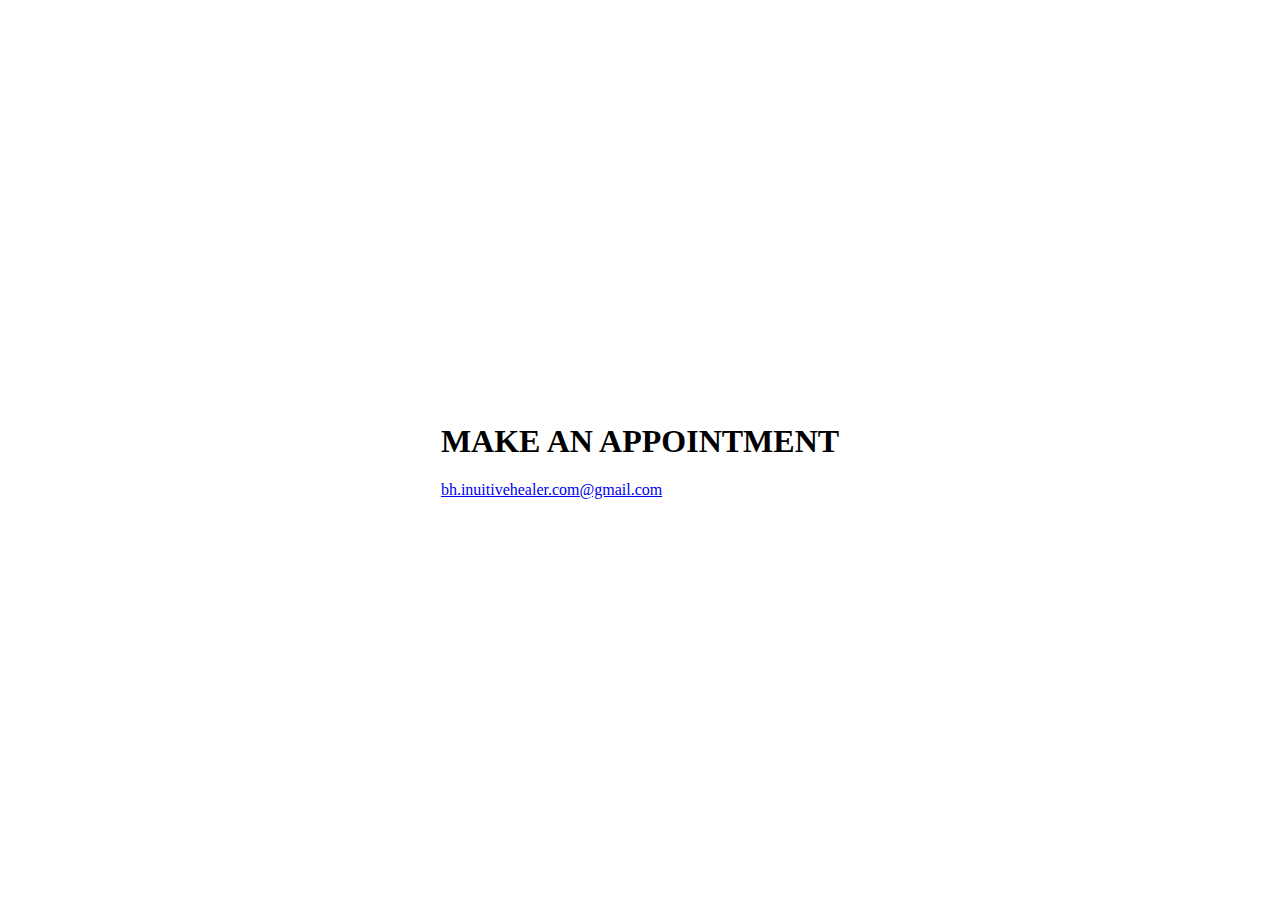
<file: appointments/index.html>
<!doctype html>
<html lang="en" data-bs-theme="light">
  <head>
    <meta charset="utf-8">
    <meta name="viewport" content="width=device-width, initial-scale=1">
    <title>Book A Session</title>
    
  
  	<!-- Fonts -->
		
</head> 
<style>
	.flex-container {
  display: flex;
  justify-content: center; 
  align-items: center;
height: 100vh;
}
</style>



<body>
    <div class="flex-container">
		<div>
			<h1>MAKE AN APPOINTMENT</h1>
			<p><a href="mailto:bh.inuitivehealer.com@gmail.com">bh.inuitivehealer.com@gmail.com</a></p>
		</div>
	</div>
</body>


</html>
</file>
